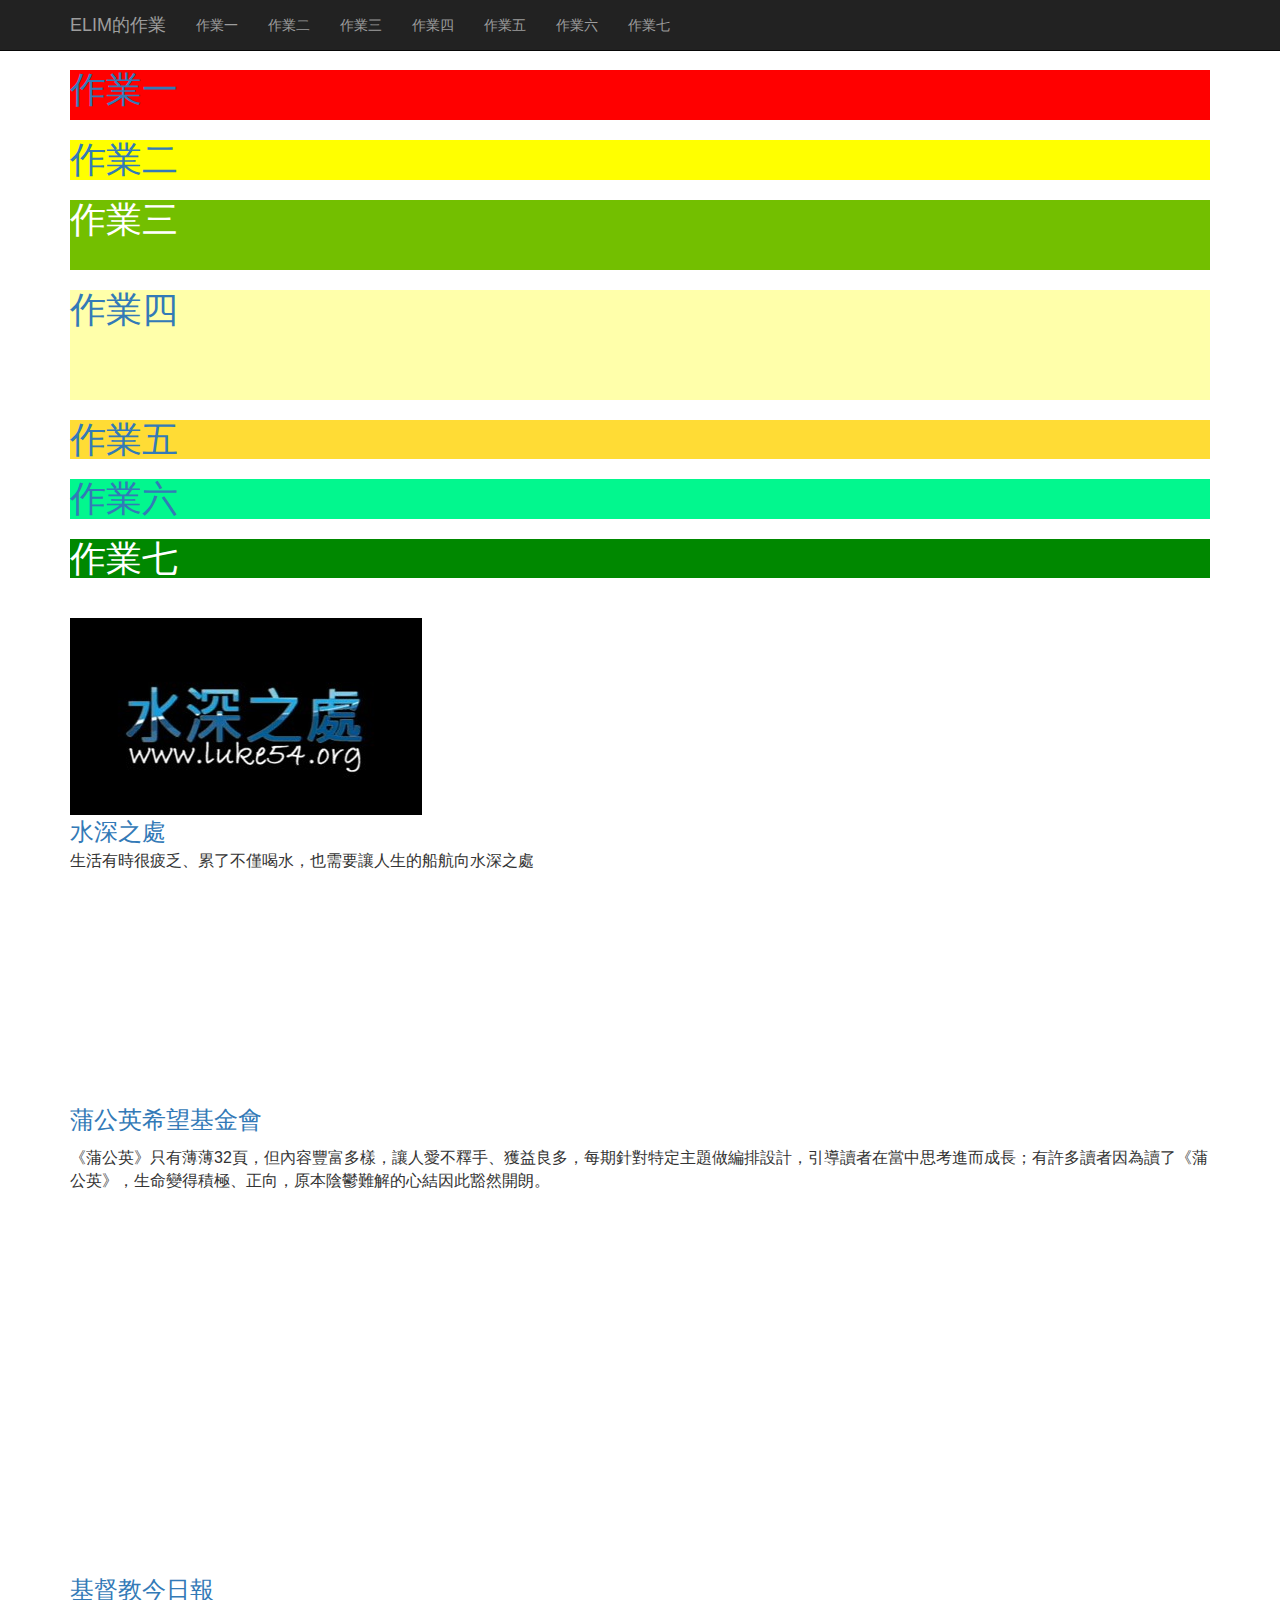
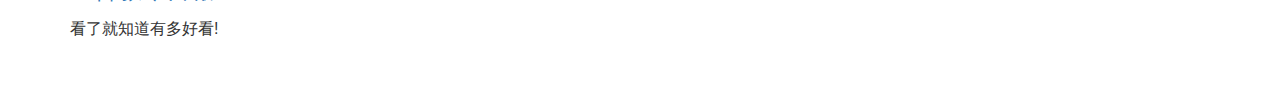
<file: index.html>
<!DOCTYPE html>
<!-- saved from url=(0048)https://kkbruce.tw/bs3/Examples/starter-template -->
<html lang="en">

<head>
    <meta http-equiv="Content-Type" content="text/html; charset=UTF-8">
    <meta http-equiv="X-UA-Compatible" content="IE=edge">
    <meta name="viewport" content="width=device-width, initial-scale=1">
    <meta name="description" content="">
    <meta name="author" content="">
    <link rel="icon" href="https://kkbruce.tw/Content/AssetsBS3/img/favicon.ico">
    <title>Starter Template for Bootstrap</title>
    <link href="./index_files/bootstrap.min.css" rel="stylesheet">
    <link href="./index_files/starter-template.css" rel="stylesheet">
    <link href="./css/indexstyle.css" rel="stylesheet">
    <link href="./css/animate.css" rel="stylesheet">
    <!--[if lt IE 9]><script src=~/Scripts/AssetsBS3/ie8-responsive-file-warning.js></script><![endif]-->
    <script src="./index_files/ie-emulation-modes-warning.js"></script>
    <!--[if lt IE 9]><script src=https://oss.maxcdn.com/html5shiv/3.7.2/html5shiv.min.js></script><script src=https://oss.maxcdn.com/respond/1.4.2/respond.min.js></script><![endif]-->
</head>

<body>
    <nav class="navbar navbar-inverse navbar-fixed-top" role="navigation">
        <div class="container">
            <div class="navbar-header">
                <button type="button" class="navbar-toggle collapsed" data-toggle="collapse" data-target="#navbar" aria-expanded="false" aria-controls="navbar"> <span class="sr-only">Toggle navigation</span> <span class="icon-bar"></span> <span class="icon-bar"></span> <span class="icon-bar"></span> </button><a class="navbar-brand" href="index.html">ELIM的作業</a></div>
            <div id="navbar" class="collapse navbar-collapse">
                <ul class="nav navbar-nav">
                    <li>
                    <a href="hw1/hw1.html">作業一</a></li>
                    <li>
                    <a href="hw2/hw2.html">作業二</a></li>
                    <li>
                    <a href="hw3/hw3.html">作業三</a></li>
                    <li>
                    <a href="hw4/hw4.html">作業四</a></li>
                    <li>
                    <a href="hw5/hw5.html">作業五</a></li>
                    <li>
                    <a href="hw6/hw6.html">作業六</a></li>
                    <li>
                    <a href="hw7/hw7.html">作業七</a></li>
                </ul>
            </div>
        </div>
    </nav>
    <div class="container">
        <div class="hw1 wow wobble">
            <h1><a href="hw1/hw1.html">作業一</a></h1>
        </div>
        <div class="hw2 wow bounce">
            <h1><a href="hw2/hw2.html">作業二</a></h1>
        </div>
        <div class="hw3 wow swing">
            <h1><a href="hw3/hw3.html">作業三</a></h1>
        </div>
        <div class="hw4 wow rollIn">
            <h1><a href="hw4/hw4.html">作業四</a></h1>
        </div>
        <div class="hw5 wow zoomIn">
            <h1><a href="hw5/hw5.html">作業五</a></h1>
        </div>
        <div class="hw6 wow bounceInDown">
            <h1><a href="hw6/hw6.html">作業六</a></h1>
        </div>
        <div class="hw7 wow flip">
            <h1><a href="hw7/hw7.html">作業七</a></h1>
        </div>
    </div>
     <div class="container">
        <p></p>
    <a href="http://www.luke54.org/"><br>
    <img class="wow swing" src="./image/hw7_1.jpg" alt="hw7_1"><br>
    <font size="5px">水深之處</font></a><p><font size="3px">
    生活有時很疲乏、累了不僅喝水，也需要讓人生的船航向水深之處</font><br>
    <br>
    <br>
    <br>
    
    <a href="http://www.dhf.org.tw/MagRequest.aspx"><br>
    <img class="wow swing" src="./image/hw7_2.jpg" alt="hw7_2"><br>
    <font size="5px">蒲公英希望基金會</font></a><p><font size="3px">《蒲公英》只有薄薄32頁，但內容豐富多樣，讓人愛不釋手、獲益良多，每期針對特定主題做編排設計，引導讀者在當中思考進而成長；有許多讀者因為讀了《蒲公英》，生命變得積極、正向，原本陰鬱難解的心結因此豁然開朗。</font><br>
    <br>
    <br>
    <br>
    
    <a href="http://www.cdn.org.tw/News.aspx?key=6946"><br>
    <img class="wow flash" src="./image/hw7_3.jpg" alt="hw7_3"><br>
    <font size="5px">基督教今日報</font></a><p><font size="3px">看了就知道有多好看!</font><br>
    <br>
    <br>
    <br>

    </div>


    <script src="./index_files/jquery.min.js"></script>
    <script src="./index_files/bootstrap.min.js"></script>
    <script src="./index_files/ie10-viewport-bug-workaround.js"></script>
    <script src="./js/WOW.min.js"></script>
    <script>
              new WOW().init();
              </script>

</body>

</html>
</file>
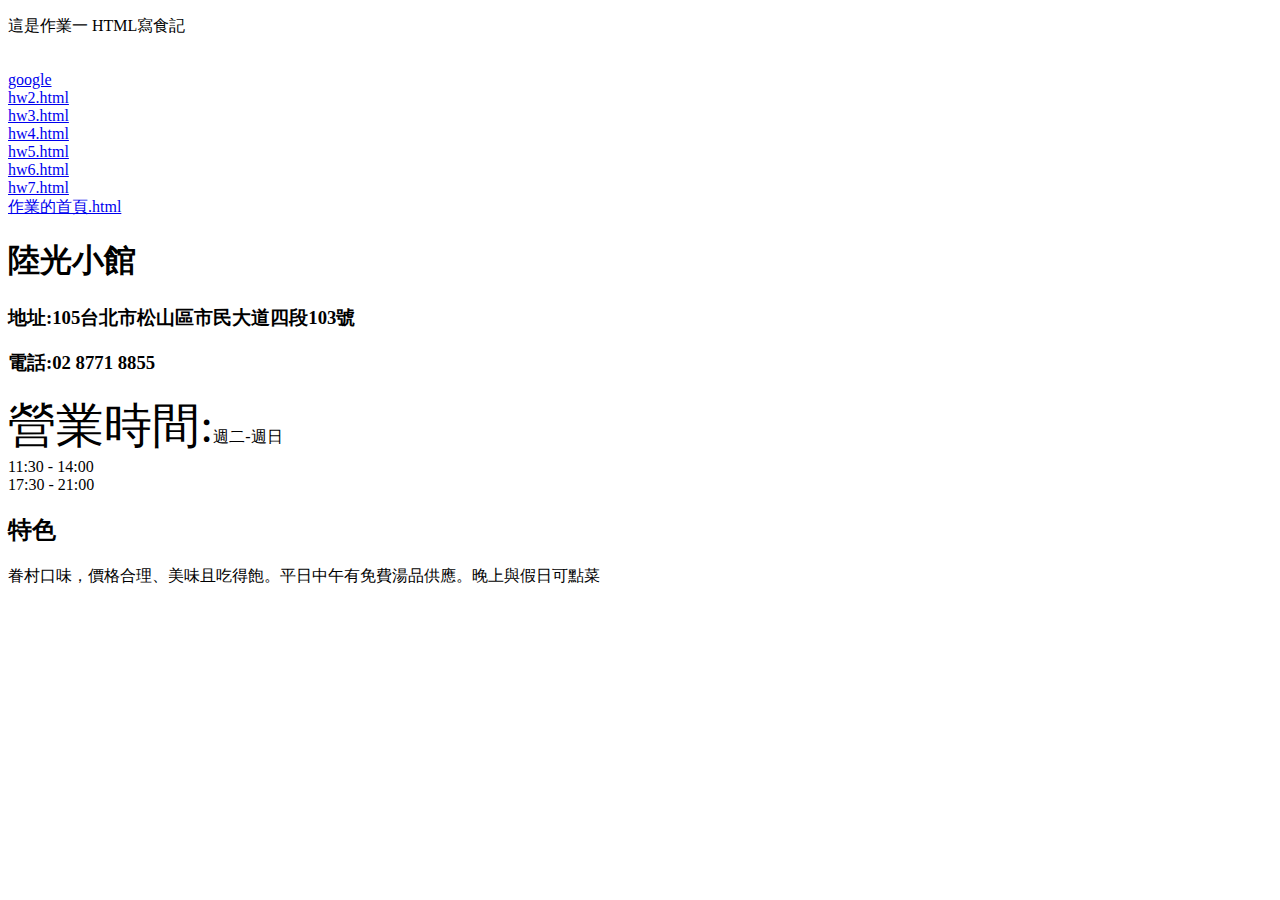
<file: hw1/hw1_1.html>
<!DOCTYPE html>
<html lang="en">
<head>
	<meta charset="UTF-8">
	<meta http-equiv="X-UA-Compatible" content="IE=edge,chrome=1">
	<meta name="renderer" content="webkit">
	<meta name="viewport" content="width=device-width, user-scalable=no, initial-scale=1.0, maximum-scale=1.0, minimum-scale=1.0">
	<meta name="author" content="NTU CSIE Information System Training Course">
	<meta name="keywords" content="Keyword 1,Keyword 2">
	<meta name="description" content="description">
	<link rel="shortcut icon" type="image/x-icon" href="/favicon.ico">
	<link rel="apple-touch-icon" href="/favicon.png">
	<title>作業一  HTML寫食記</title>
</head>
<body>
	<p>這是作業一  HTML寫食記</p>
    
        <br>
        <a href="http://www.google.com.tw">google</a>
        <br>
        <a href="../hw2/hw2.html">hw2.html</a>
        <br>
        <a href="../hw3/hw3.html">hw3.html</a>
        <br>
        <a href="../hw4/hw4.html">hw4.html</a>
        <br>
        <a href="../hw5/hw5.html">hw5.html</a>
        <br>
        <a href="../hw6/hw6.html">hw6.html</a>
        <br>
        <a href="../hw7/hw7.html">hw7.html</a>
        <br>
        <a href="../index.html">作業的首頁.html</a>
        <br>
<h1>陸光小館</h1>
<h3>地址:105台北市松山區市民大道四段103號</h3>
<h3>電話:02 8771 8855</h3>

    <p><font size="8px">營業時間:</font>週二-週日 <br> 
    11:30 - 14:00<br>
    17:30 - 21:00<br></p>
    <h2>特色</h2>
    <p>眷村口味，價格合理、美味且吃得飽。平日中午有免費湯品供應。晚上與假日可點菜</p>

</body>
</html>
</file>
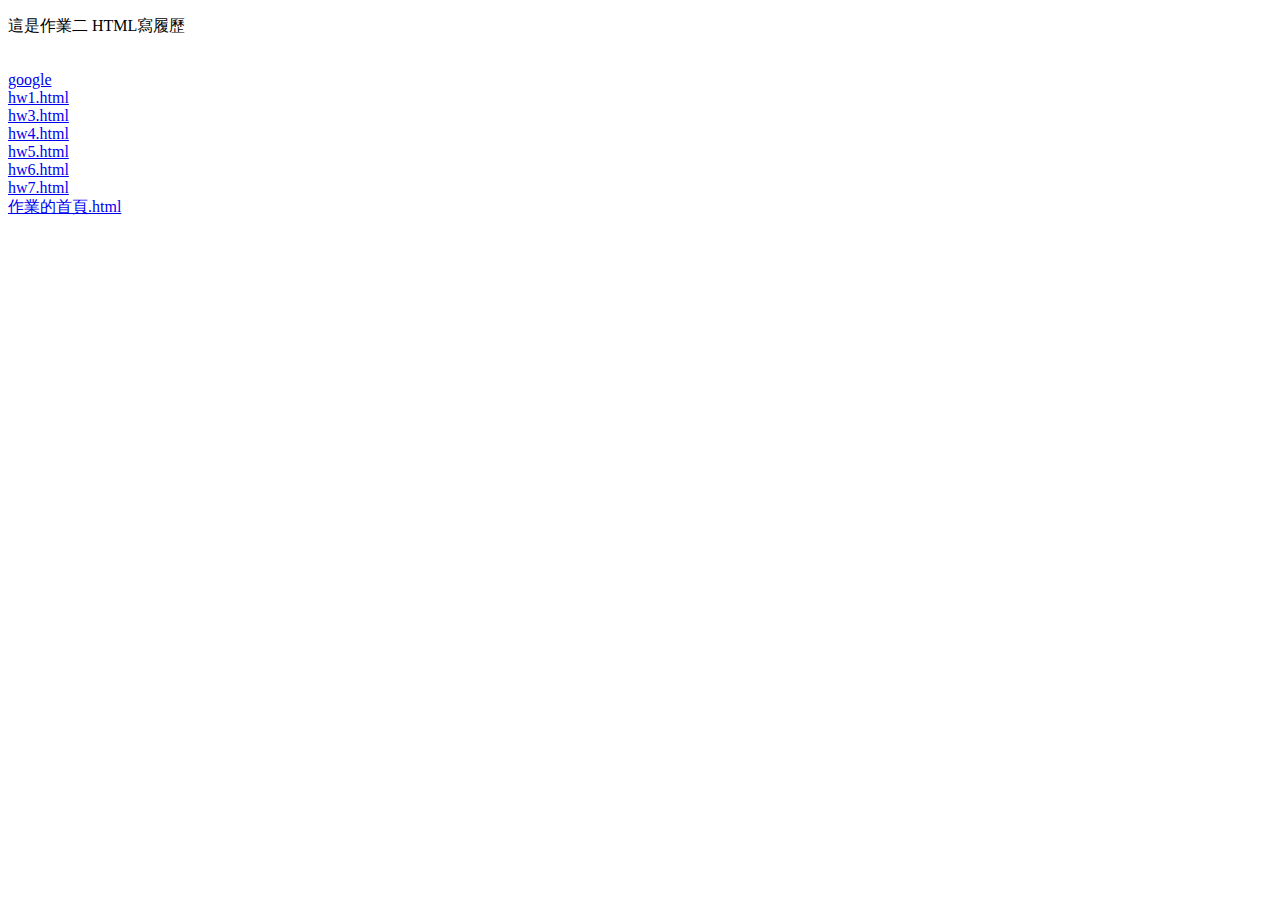
<file: hw2/hw2-1.html>
<!DOCTYPE html>
<html lang="en">
<head>
    <meta charset="UTF-8">
    <meta http-equiv="X-UA-Compatible" content="IE=edge,chrome=1">
    <meta name="renderer" content="webkit">
    <meta name="viewport" content="width=device-width, user-scalable=no, initial-scale=1.0, maximum-scale=1.0, minimum-scale=1.0">
    <meta name="author" content="NTU CSIE Information System Training Course">
    <meta name="keywords" content="Keyword 1,Keyword 2">
    <meta name="description" content="description">
    <link rel="shortcut icon" type="image/x-icon" href="/favicon.ico">
    <link rel="apple-touch-icon" href="/favicon.png">
    <title>作業二  HTML寫履歷</title>
</head>
<body>
    <p>這是作業二  HTML寫履歷</p>
    
        <br>
        <a href="http://www.google.com.tw">google</a>
        <br>
        <a href="../hw1/hw1.html">hw1.html</a>
        <br>
        <a href="../hw3/hw3.html">hw3.html</a>
        <br>
        <a href="../hw4/hw4.html">hw4.html</a>
        <br>
        <a href="../hw5/hw5.html">hw5.html</a>
        <br>
        <a href="../hw6/hw6.html">hw6.html</a>
        <br>
        <a href="../hw7/hw7.html">hw7.html</a>
        <br>
        <a href="../index.html">作業的首頁.html</a>
        <br>
</body>
</html>
</file>
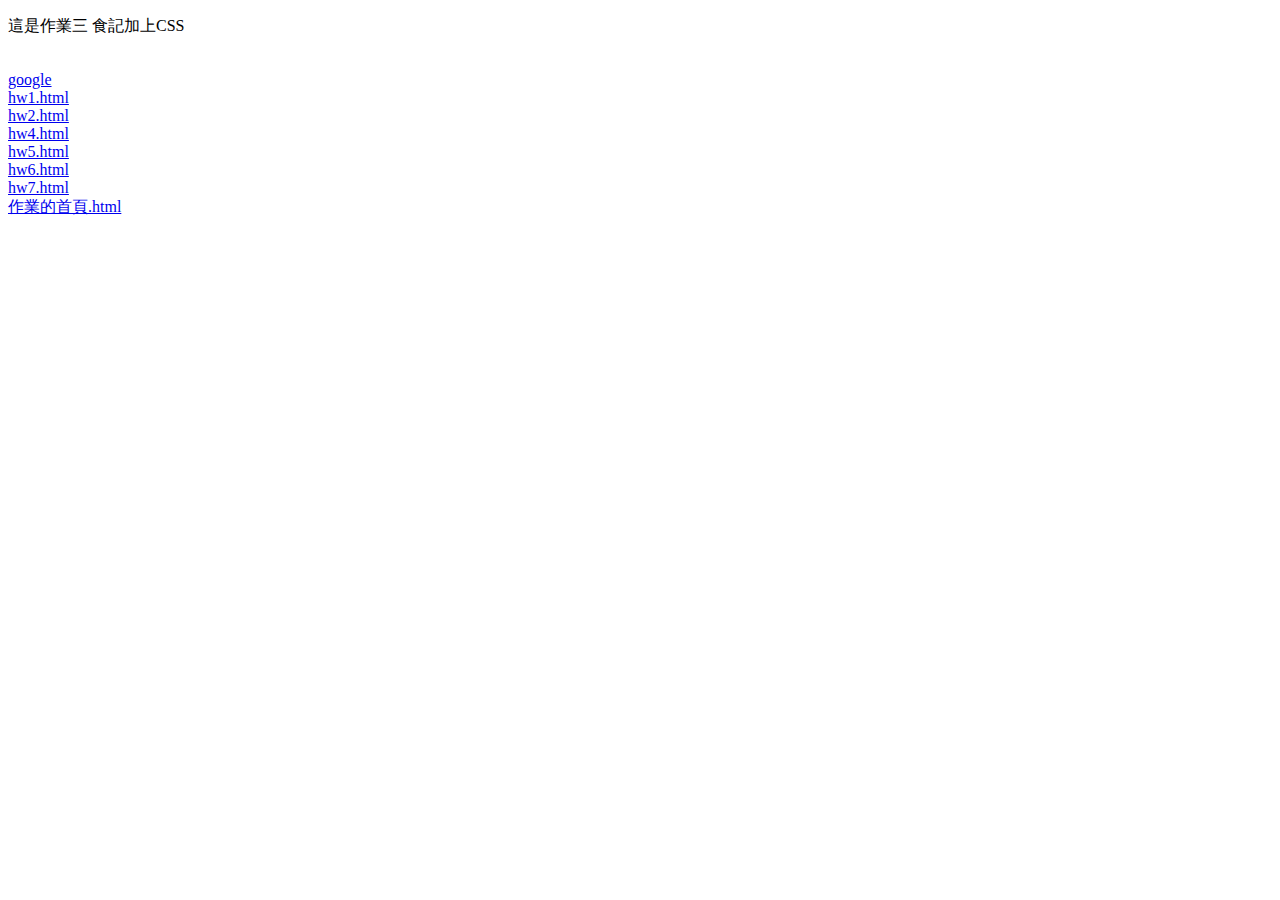
<file: hw3/hw3-3.html>
<!DOCTYPE html>
<html lang="en">
<head>
	<meta charset="UTF-8">
	<meta http-equiv="X-UA-Compatible" content="IE=edge,chrome=1">
	<meta name="renderer" content="webkit">
	<meta name="viewport" content="width=device-width, user-scalable=no, initial-scale=1.0, maximum-scale=1.0, minimum-scale=1.0">
	<meta name="author" content="NTU CSIE Information System Training Course">
	<meta name="keywords" content="Keyword 1,Keyword 2">
	<meta name="description" content="description">
	<link rel="shortcut icon" type="image/x-icon" href="/favicon.ico">
	<link rel="apple-touch-icon" href="/favicon.png">
	<title>作業三  食記加上CSS</title>
</head>
<body>
	<p>這是作業三  食記加上CSS</p>
    
        <br>
        <a href="http://www.google.com.tw">google</a>
        <br>
        <a href="../hw1/hw1.html">hw1.html</a>
        <br>
        <a href="../hw2/hw2.html">hw2.html</a>
        <br>
        <a href="../hw4/hw4.html">hw4.html</a>
        <br>
        <a href="../hw5/hw5.html">hw5.html</a>
        <br>
        <a href="../hw6/hw6.html">hw6.html</a>
        <br>
        <a href="../hw7/hw7.html">hw7.html</a>
        <br>
        <a href="../index.html">作業的首頁.html</a>
        <br>
</body>
</html>
</file>
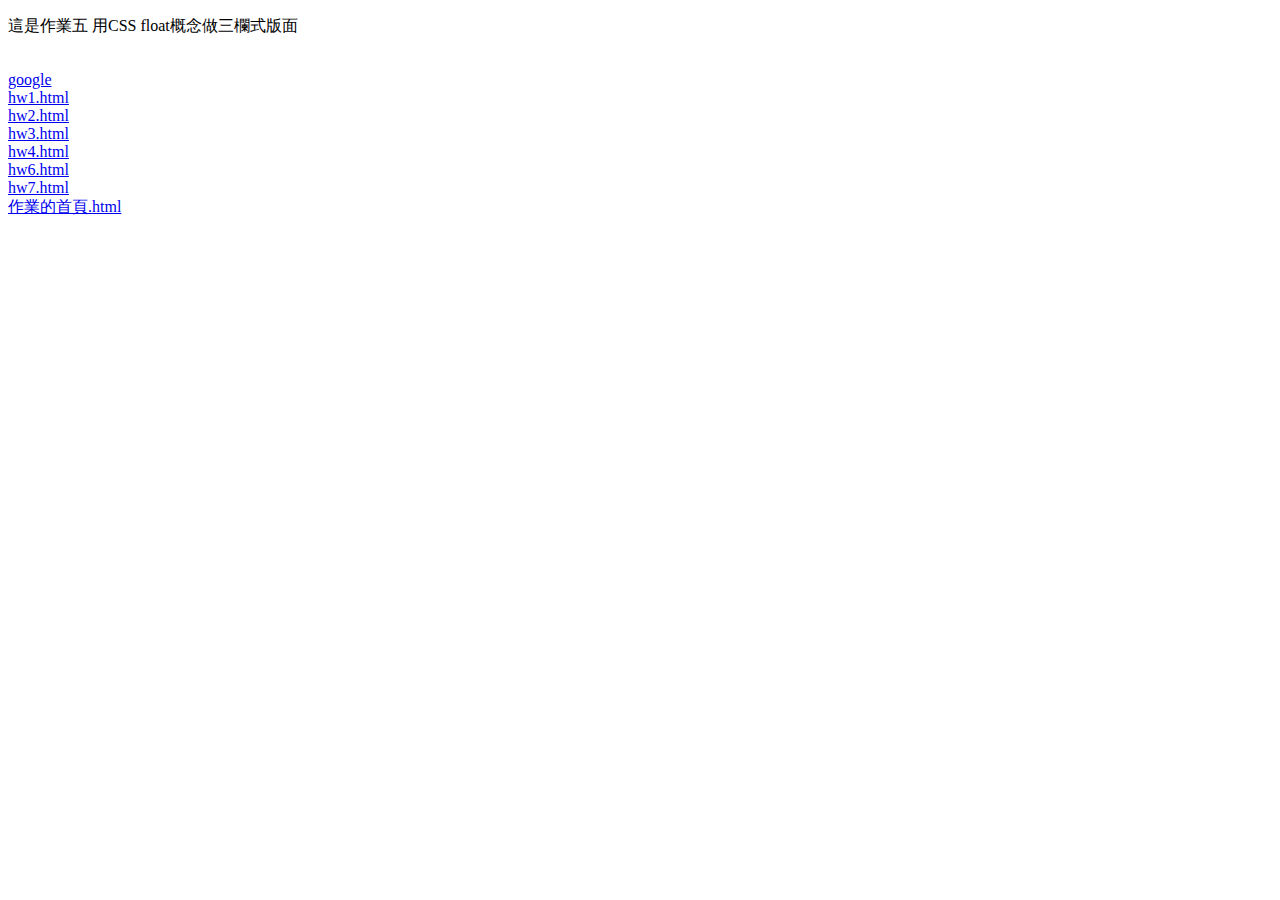
<file: hw5/hw5-1.html>
<!DOCTYPE html>
<html lang="en">
<head>
	<meta charset="UTF-8">
	<meta http-equiv="X-UA-Compatible" content="IE=edge,chrome=1">
	<meta name="renderer" content="webkit">
	<meta name="viewport" content="width=device-width, user-scalable=no, initial-scale=1.0, maximum-scale=1.0, minimum-scale=1.0">
	<meta name="author" content="NTU CSIE Information System Training Course">
	<meta name="keywords" content="Keyword 1,Keyword 2">
	<meta name="description" content="description">
	<link rel="shortcut icon" type="image/x-icon" href="/favicon.ico">
	<link rel="apple-touch-icon" href="/favicon.png">
	<title>這是作業五 用CSS float概念做三欄式版面</title>
</head>
<body>
	<p>這是作業五 用CSS float概念做三欄式版面</p>
    
        <br>
        <a href="http://www.google.com.tw">google</a>
        <br>
        <a href="../hw1/hw1.html">hw1.html</a>
        <br>
        <a href="../hw2/hw2.html">hw2.html</a>
        <br>
        <a href="../hw3/hw3.html">hw3.html</a>
        <br>
        <a href="../hw4/hw4.html">hw4.html</a>
        <br>
        <a href="../hw6/hw6.html">hw6.html</a>
        <br>
        <a href="../hw7/hw7.html">hw7.html</a>
        <br>
        <a href="../index.html">作業的首頁.html</a>
        <br>
</body>
</html>
</file>
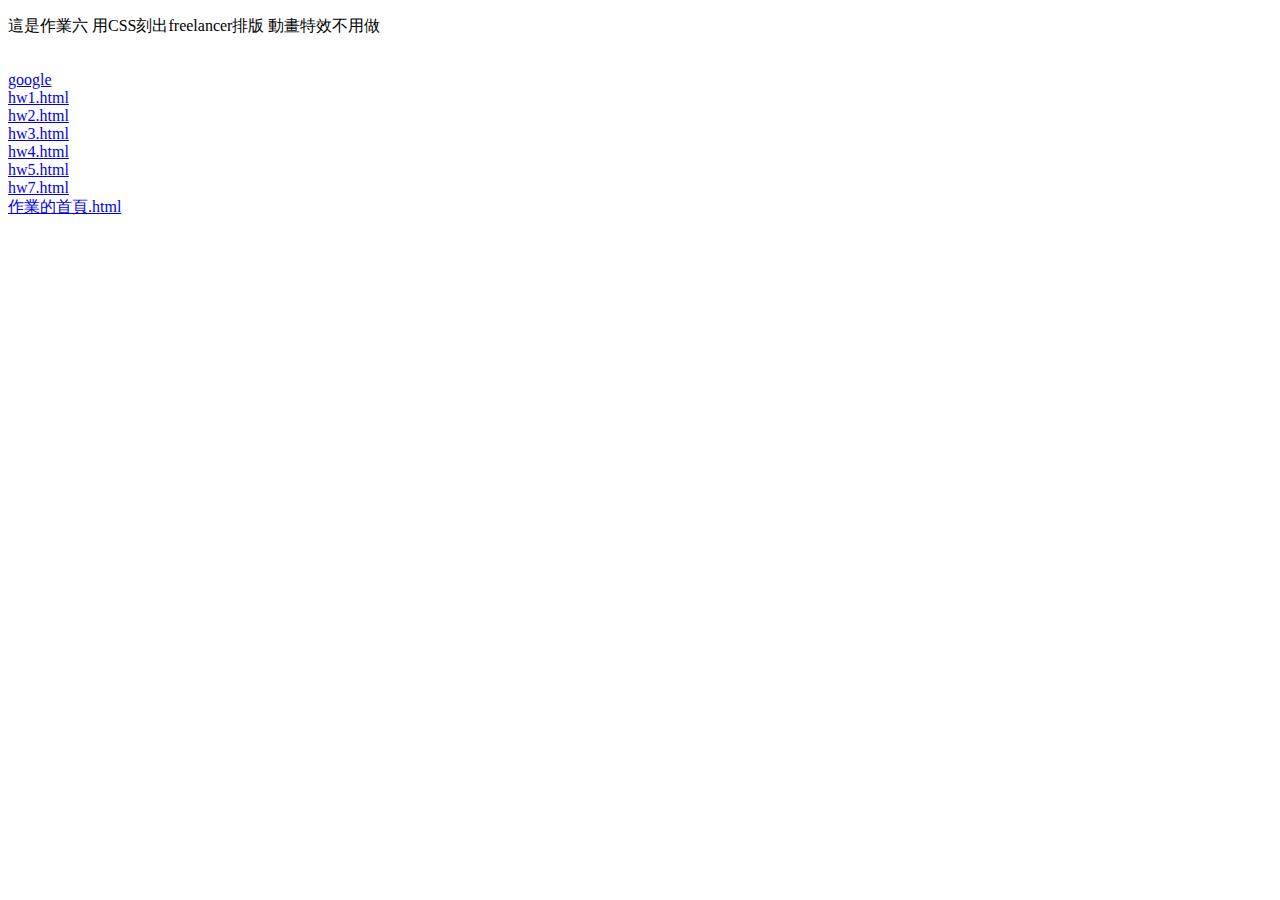
<file: hw6/hw6-1.html>
<!DOCTYPE html>
<html lang="en">
<head>
	<meta charset="UTF-8">
	<meta http-equiv="X-UA-Compatible" content="IE=edge,chrome=1">
	<meta name="renderer" content="webkit">
	<meta name="viewport" content="width=device-width, user-scalable=no, initial-scale=1.0, maximum-scale=1.0, minimum-scale=1.0">
	<meta name="author" content="NTU CSIE Information System Training Course">
	<meta name="keywords" content="Keyword 1,Keyword 2">
	<meta name="description" content="description">
	<link rel="shortcut icon" type="image/x-icon" href="/favicon.ico">
	<link rel="apple-touch-icon" href="/favicon.png">
	<title>作業六  用CSS刻出freelancer排版 動畫特效不用做</title>
</head>
<body>
	<p>這是作業六 用CSS刻出freelancer排版 動畫特效不用做</p>
    
        <br>
        <a href="http://www.google.com.tw">google</a>
        <br>
        <a href="../hw1/hw1.html">hw1.html</a>
        <br>
        <a href="../hw2/hw2.html">hw2.html</a>
        <br>
        <a href="../hw3/hw3.html">hw3.html</a>
        <br>
        <a href="../hw4/hw4.html">hw4.html</a>
        <br>
        <a href="../hw5/hw5.html">hw5.html</a>
        <br>
        <a href="../hw7/hw7.html">hw7.html</a>
        <br>
        <a href="../index.html">作業的首頁.html</a>
        <br>
</body>
</html>
</file>
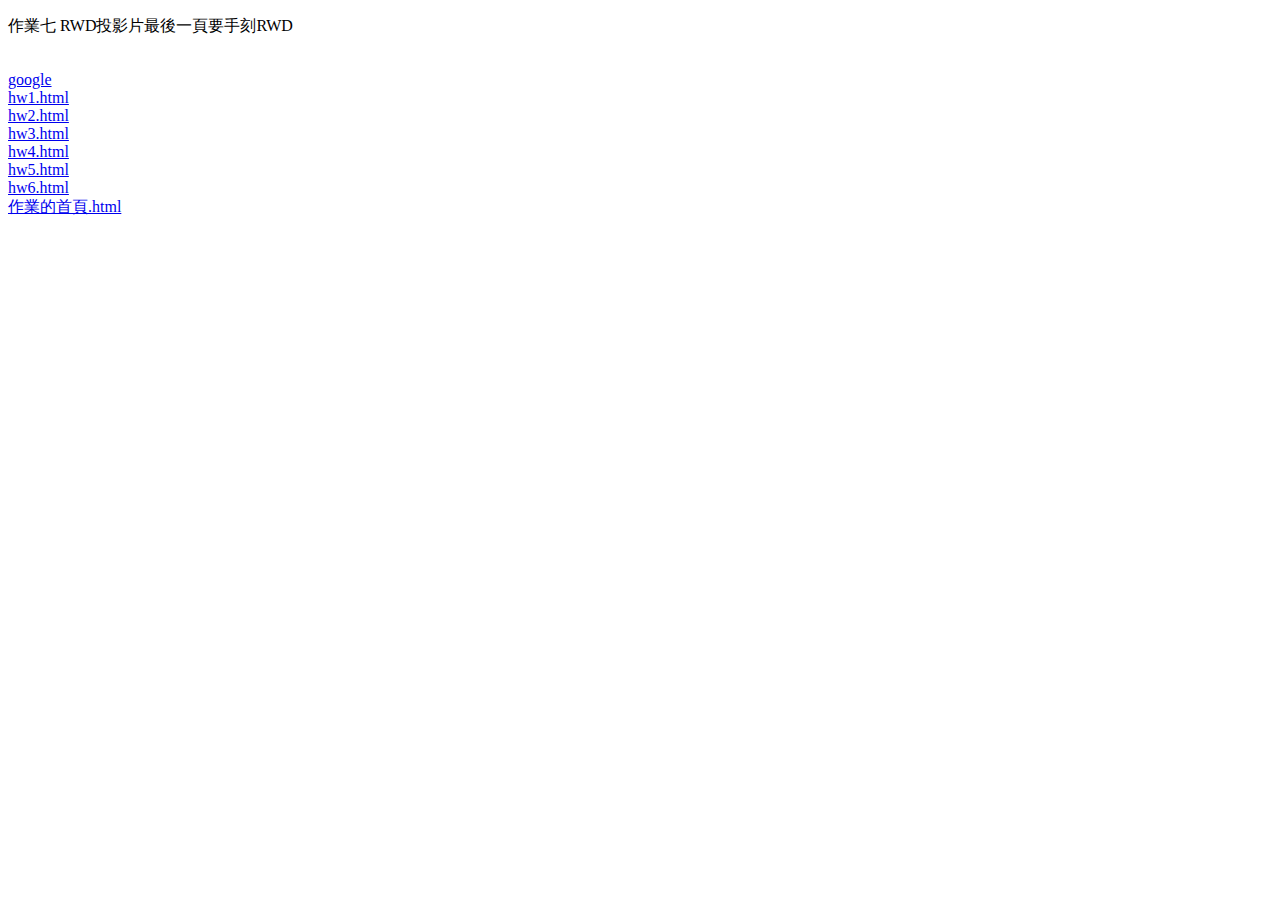
<file: hw7/hw7-1.html>
<!DOCTYPE html>
<html lang="en">
<head>
    <meta charset="UTF-8">
    <meta http-equiv="X-UA-Compatible" content="IE=edge,chrome=1">
    <meta name="renderer" content="webkit">
    <meta name="viewport" content="width=device-width, user-scalable=no, initial-scale=1.0, maximum-scale=1.0, minimum-scale=1.0">
    <meta name="author" content="NTU CSIE Information System Training Course">
    <meta name="keywords" content="Keyword 1,Keyword 2">
    <meta name="description" content="description">
    <link rel="shortcut icon" type="image/x-icon" href="/favicon.ico">
    <link rel="apple-touch-icon" href="/favicon.png">
    <title>作業七  RWD投影片最後一頁要手刻RWD</title>
</head>
<body>
    <p>作業七  RWD投影片最後一頁要手刻RWD</p>
    
        <br>
        <a href="http://www.google.com.tw">google</a>
        <br>
        <a href="../hw1/hw1.html">hw1.html</a>
        <br>
        <a href="../hw2/hw2.html">hw2.html</a>
        <br>
        <a href="../hw3/hw3.html">hw3.html</a>
        <br>
        <a href="../hw4/hw4.html">hw4.html</a>
        <br>
        <a href="../hw5/hw5.html">hw5.html</a>
        <br>
        <a href="../hw6/hw6.html">hw6.html</a>
        <br>
        <a href="../index.html">作業的首頁.html</a>
        <br>
</body>
</html>
</file>
<file: index_files/starter-template.css>
body {
  padding-top: 50px;
}
.starter-template {
  padding: 40px 15px;
  text-align: center;
}
</file>
<file: css/indexstyle.css>
.hw1{
	background-color: red;
	/*width: 300px;*/
	border: 3px;
	height: 50px;
}
.hw2{
	color: white;
	background-color:yellow;
	/*width: 300px;*/
	border: 3px;
}
.hw7 a{
	color: white;
}
.hw3{
	color: white;
	background-color:#73BF00;
	/*width: 300px;*/
	border: 3px;
	height: 70px;
}
.hw3 a{
	color: white;
}
.hw4{
	color: white;
	background-color:#FFFFAA;
	/*width: 300px;*/
	border: 3px;
	height: 110px;
}
.hw5{
	color: white;
	background-color:#FFDC35;
	/*width: 300px;*/
	border: 3px;
}
.hw6{
	color: white;
	background-color:#02F78E;
	/*width: 300px;*/
	border: 3px;
}
.hw7{
	color: white;
	background-color:#008800;
	/*width: 300px;*/
	border: 3px;
}

		transform: scale(0.9);
		opacity: 1;	
	}	
	100% {
		transform: scale(1);
		opacity: 1;	
	}		
}
</file>
